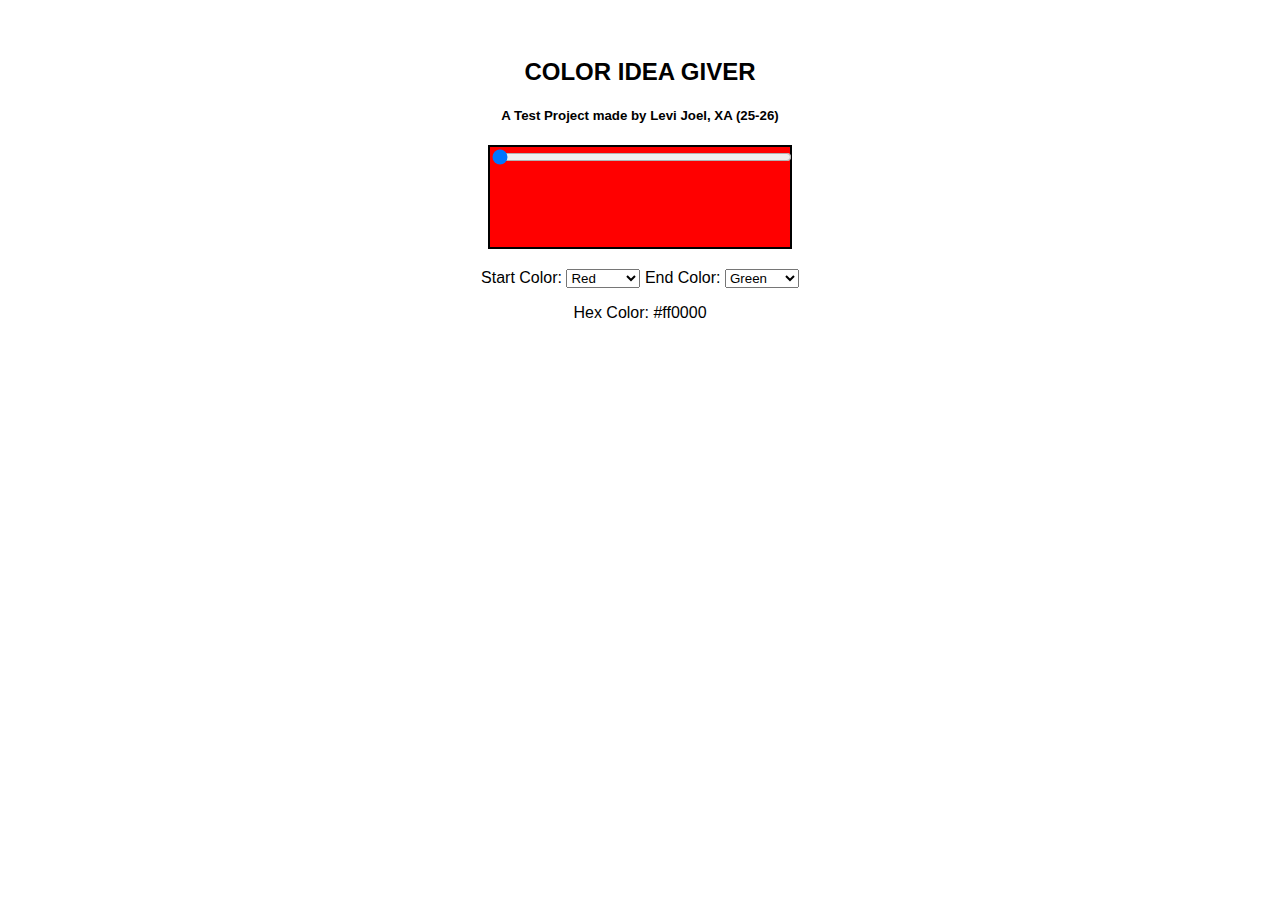
<file: index.html>
<html>
<head>
<title>X8</title>
<link type="text/css" rel="stylesheet" href="X8.css">
<!--Levi JOEL-->
</head>
<body>
    <h2>COLOR IDEA GIVER</h2>
    <h5>A Test Project made by Levi Joel, XA (25-26)</h5>
    <div id="loadingBox">
<!--Levi JOEL-->    
    <input type="range" min="0" max="100" value="0" id="colorSlider">
    </div>

<!--Levi JOEL-->  
<div id="controls">
    <label for="color1">Start Color:</label>
    <select id="color1">
    <option value="#ff0000">Red</option>
    <option value="#00ff00">Green</option>
    <option value="#0000ff">Blue</option>
    <option value="#ffff00">Yellow</option>
    <option value="#ff00ff">Magenta</option>
    <option value="#00ffff">Cyan</option>
    <option value="#ffffff">White</option>
    <option value="#000000">Black</option>
    </select>

<!--Levi JOEL-->  

    <label for="color2">End Color:</label>
    <select id="color2">
    <option value="#00ff00">Green</option>
    <option value="#ff0000">Red</option>
    <option value="#0000ff">Blue</option>
    <option value="#ffff00">Yellow</option>
    <option value="#ff00ff">Magenta</option>
    <option value="#00ffff">Cyan</option>
    <option value="#ffffff">White</option>
    <option value="#000000">Black</option>
    </select>

<!--Levi JOEL-->  

<p>Hex Color: <span id="hexValue">#ff0000</span></p>
</div>

<script src="X8.js"></script>
<script src="X8modified.js"></script>
</body>
</html>
</file>
<file: X8.css>
body {
 font-family:Verdana, Geneva, Tahoma, sans-serif;    
 text-align: center;
 padding-top: 50px;
 background-color: white;
}

/*Levi Joel*/

#loadingBox {
 width: 300px;    
 height: 100px;
 margin: 0 auto 20px;
 border: 2px solid black;
 background-color: red;
 transition: background-color 0.2s;
}

/*Levi Joel*/

input[type="range"] {
  width: 300px 
}
</file>
